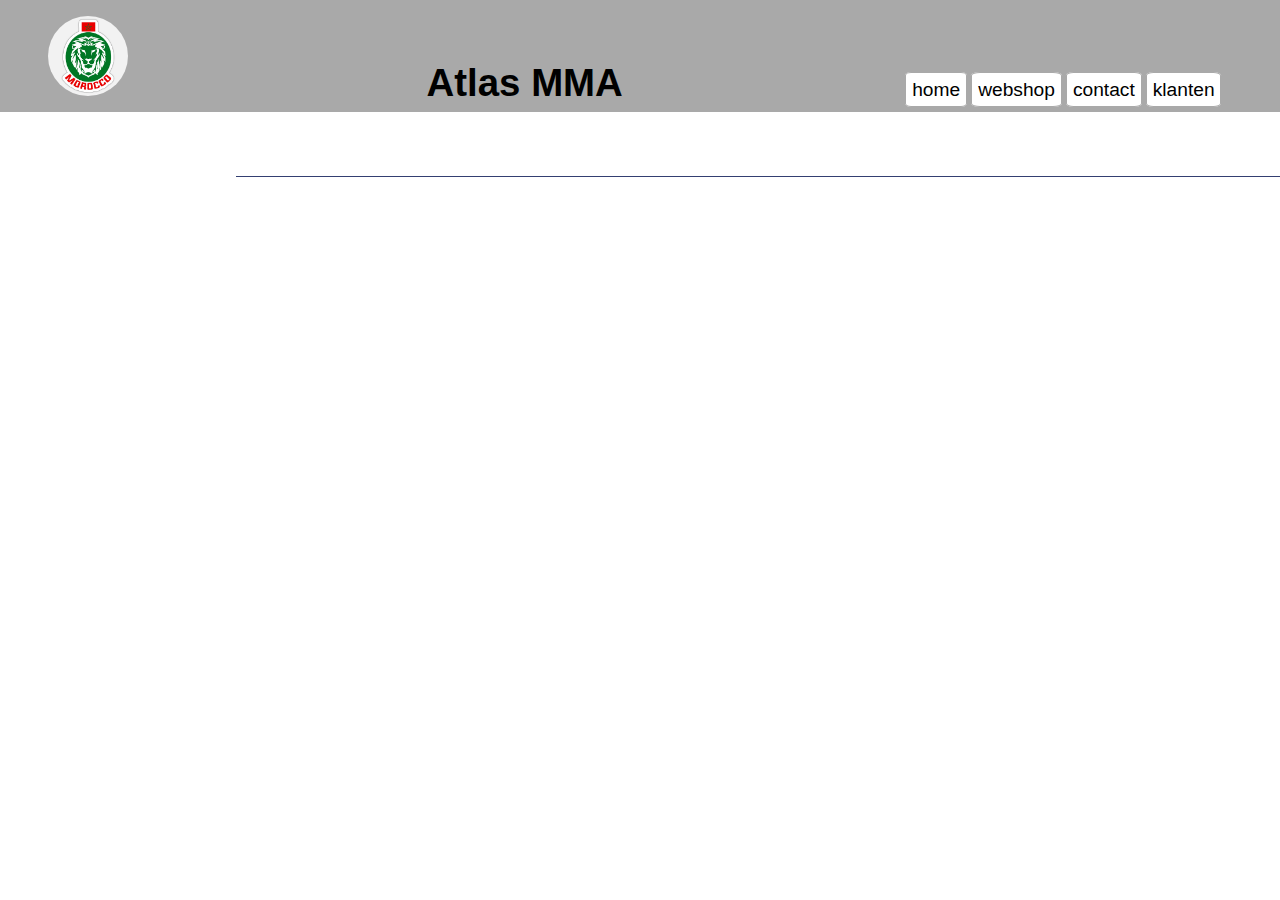
<file: basis-shop/klanten.html>
<!DOCTYPE html>
<html lang="en">
<head>
    <meta charset="UTF-8">
    <meta http-equiv="X-UA-Compatible" content="IE=edge">
    <meta name="viewport" content="width=device-width, initial-scale=1.0">
    <link rel="shortcut icon" href="#" type="image/x-icon">
    <link rel="stylesheet" href="css/style.css">

    <script src="js/script.js" defer></script>
    <title>klanten</title>
</head>
<body>
    <header>
        <img src="assets/imgs/morocoo.jpeg" alt="logo van basis webshop" id="logo">
        <h2>Atlas MMA</h2>
        <nav>
            <a href="index.html">home</a>
            <a href="shop.html">webshop</a>
            <a href="contact.html">contact</a>
            <a href="klanten.html">klanten</a>
            
        </nav>
    </header>
    <main>
        <section id="section"></section>
    </main>
</body>
</html>
</file>
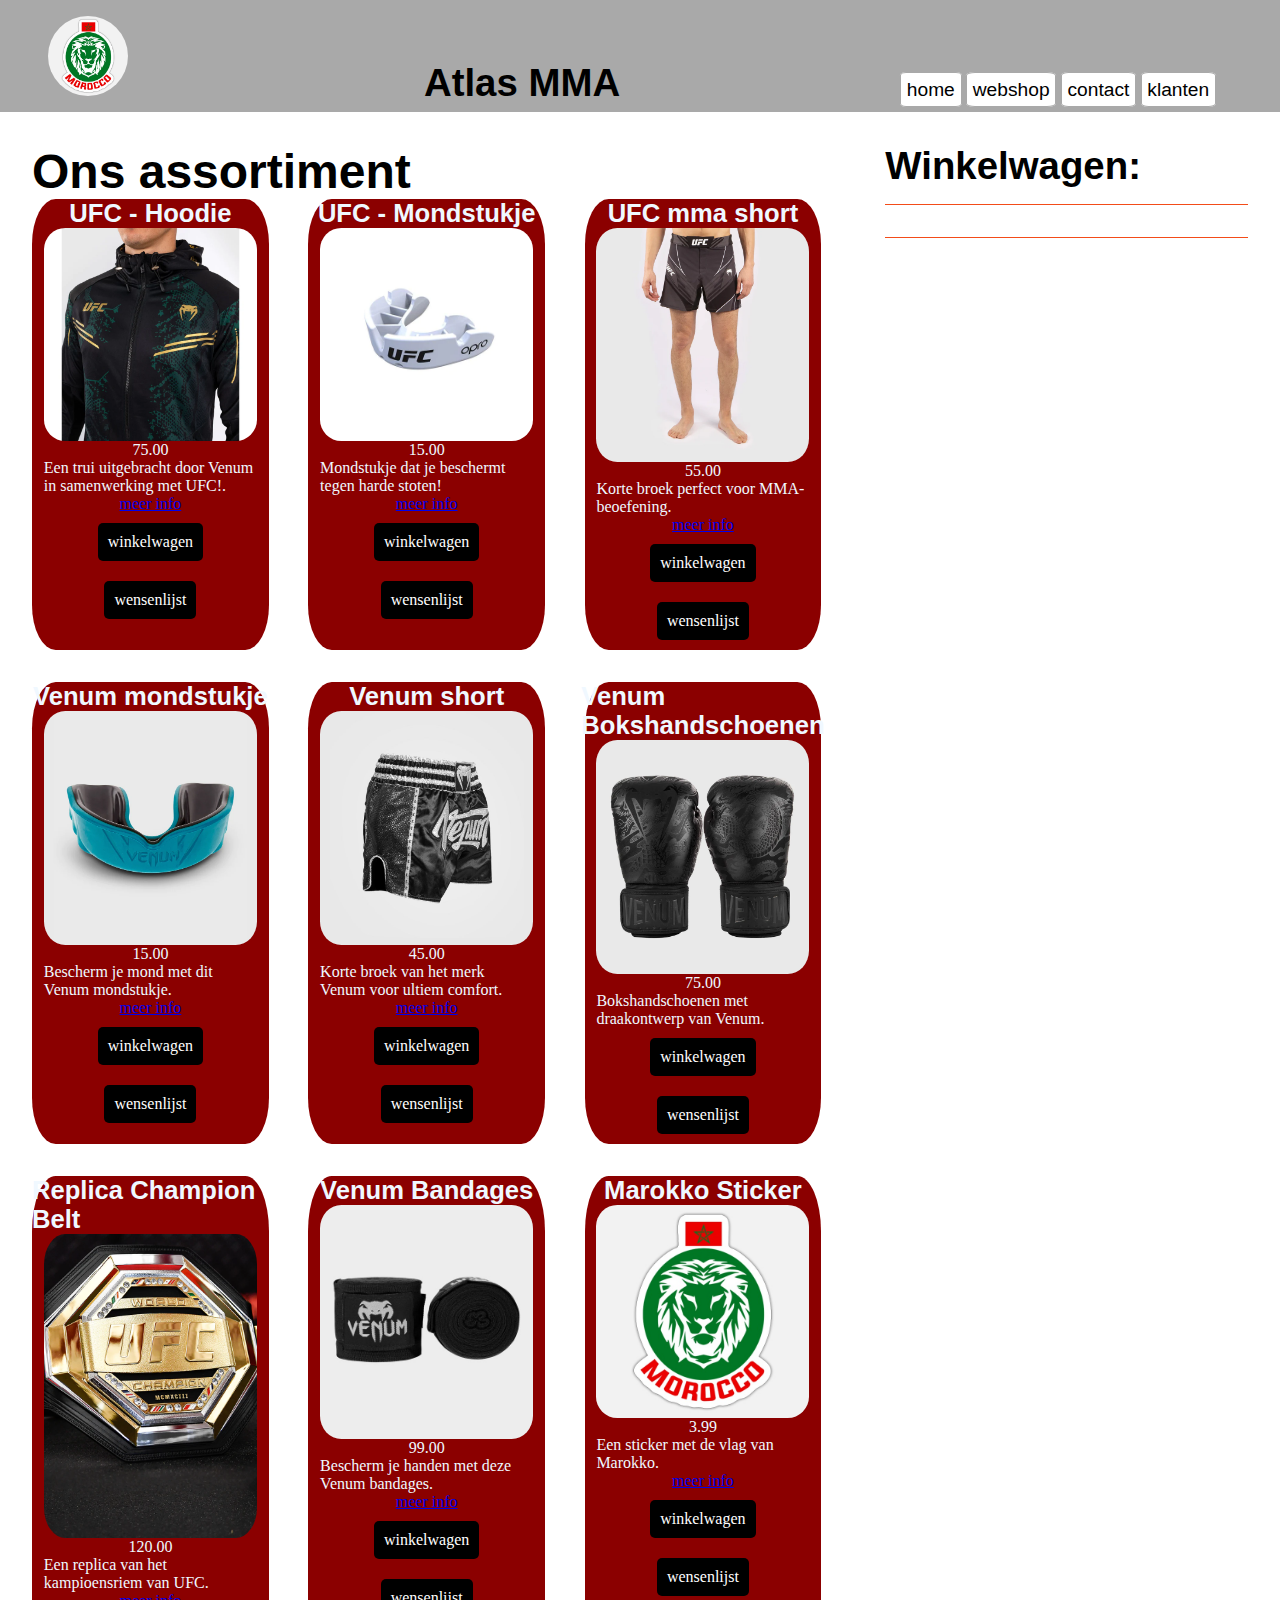
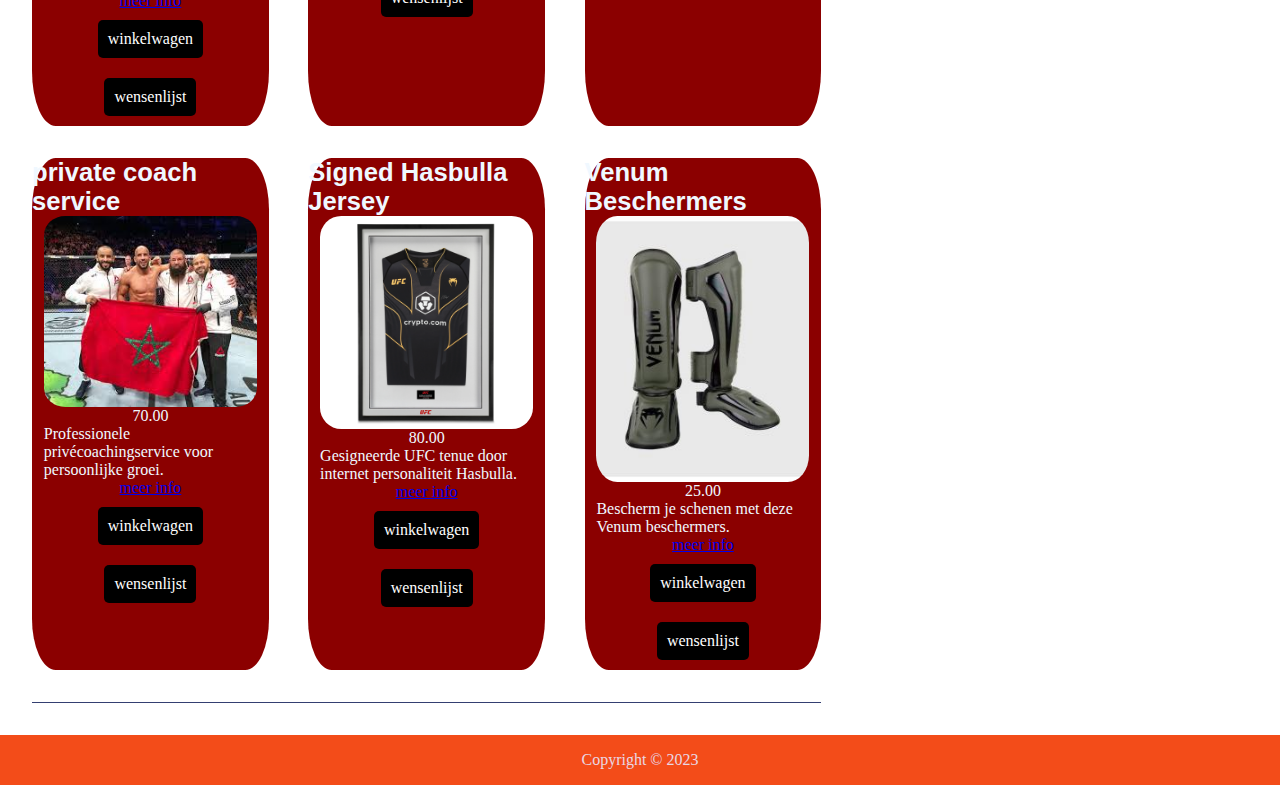
<file: basis-shop/shop.html>
<!DOCTYPE html>
<html lang="nl-BE">
<head>
    <meta charset="UTF-8">
    <meta name="viewport" content="width=device-width, initial-scale=1.0">
    <title>basis shop</title>

    <link rel="shortcut icon" href="#" type="image/x-icon">
    <link rel="stylesheet" href="css/style.css">

    <script src="js/script.js" type="module"></script>
</head>
<body>
    <header>
        <img src="assets/imgs/morocoo.jpeg" alt="logo van basis webshop" id="logo">
        <h2>Atlas MMA</h1>
        <nav>
            <a href="index.html">home</a>
            <a href="shop.html">webshop</a>
            <a href="contact.html">contact</a>
            <a href="klanten.html">klanten</a>
        </nav>
    </header>
    <main>
        <h1>Ons assortiment</h1>
        <section id="products">
            <article id="article0">
                <h3>UFC - Hoodie</h3>
                <img src="assets/imgs/HOODIE-UFC-EMERALD.webp" alt="een product">
                <p>75.00</p>
                <p>Een trui uitgebracht door Venum in samenwerking met UFC!.</p>
                <a href="product.html">meer info</a>
                <button class="addToCartBtn">winkelwagen</button>
                <button class="addToWishlistBtn">wensenlijst</button>
            </article>
            <article id="article1">
                <h3>UFC - Mondstukje</h3>
                <img src="assets/imgs/UFC-Mondstukje.webp" alt="een product">
                <p>15.00</p>
                <p>Mondstukje dat je beschermt tegen harde stoten!</p>
                <a href="product.html">meer info</a>
                <button class="addToCartBtn">winkelwagen</button>
                <button class="addToWishlistBtn">wensenlijst</button>
            </article>
            <article id="article2">
                <h3>UFC mma short</h3>
                <img src="assets/imgs/UFC-Short.webp" alt="een product">
                <p>55.00</p>
                <p>Korte broek perfect voor MMA-beoefening.</p>
                <a href="product.html">meer info</a>
                <button class="addToCartBtn">winkelwagen</button>
                <button class="addToWishlistBtn">wensenlijst</button>
            </article>
            <article id="article3">
                <h3>Venum mondstukje</h3>
                <img src="assets/imgs/venum_mondbeschermers.webp" alt="een product">
                <p>15.00</p>
                <p>Bescherm je mond met dit Venum mondstukje.</p>
                <a href="product.html">meer info</a>
                <button class="addToCartBtn">winkelwagen</button>
                <button class="addToWishlistBtn">wensenlijst</button>
            </article>
            <article id="article4">
                <h3>Venum short</h3>
                <img src="assets/imgs/Venum_short.jpeg" alt="een product">
                <p>45.00</p>
                <p>Korte broek van het merk Venum voor ultiem comfort.</p>
                <a href="product.html">meer info</a>
                <button class="addToCartBtn">winkelwagen</button>
                <button class="addToWishlistBtn">wensenlijst</button>
            </article>
            <article id="article5">
                <h3>Venum Bokshandschoenen</h3>
                <img src="assets/imgs/Venum_Dragon_Bokshandschoenen.webp" alt="een product">
                <p>75.00</p>
                <p>Bokshandschoenen met draakontwerp van Venum.</p>
                <button class="addToCartBtn">winkelwagen</button>
                <button class="addToWishlistBtn">wensenlijst</button>
            </article>
            <article id="article6">
                <h3>Replica Champion Belt</h3>
                <img src="assets/imgs/UFC-Legacy-Belt.webp" alt="een product">
                <p>120.00</p>
                <p>Een replica van het kampioensriem van UFC.</p>
                <a href="product.html">meer info</a>
                <button class="addToCartBtn">winkelwagen</button>
                <button class="addToWishlistBtn">wensenlijst</button>
            </article>
            <article id="article7">
                <h3>Venum Bandages</h3>
                <img src="assets/imgs/Venum_Bandages.jpeg" alt="een product">
                <p>99.00</p>
                <p>Bescherm je handen met deze Venum bandages.</p>
                <a href="product.html">meer info</a>
                <button class="addToCartBtn">winkelwagen</button>
                <button class="addToWishlistBtn">wensenlijst</button>
            </article>
            <article id="article8">
                <h3>Marokko Sticker</h3>
                <img src="assets/imgs/morocoo.jpeg" alt="een product">
                <p>3.99</p>
                <p>Een sticker met de vlag van Marokko.</p>
                <a href="product.html">meer info</a>
                <button class="addToCartBtn">winkelwagen</button>
                <button class="addToWishlistBtn">wensenlijst</button>
            </article>
            <article id="article9">
                <h3>private coach service</h3>
                <img src="assets/imgs/ottman.jpeg" alt="een product">
                <p>70.00</p>
                <p>Professionele privécoachingservice voor persoonlijke groei.</p>
                <a href="product.html">meer info</a>
                <button class="addToCartBtn">winkelwagen</button>
                <button class="addToWishlistBtn">wensenlijst</button>      
            </article>
            <article id="article10">
                <h3>Signed Hasbulla Jersey</h3>
                <img src="assets/imgs/HasbullaJersey.webp" alt="een product">
                <p>80.00</p>
                <p>Gesigneerde UFC tenue door internet personaliteit Hasbulla.</p>
                <a href="product.html">meer info</a>
                <button class="addToCartBtn">winkelwagen</button>
                <button class="addToWishlistBtn">wensenlijst</button>
            </article>
            <article id="article11">
                <h3>Venum Beschermers</h3>
                <img src="assets/imgs/scheenlappen.jpeg" alt="een product">
                <p>25.00</p>
                <p>Bescherm je schenen met deze Venum beschermers.</p>
                <a href="product.html">meer info</a>
                <button class="addToCartBtn">winkelwagen</button>
                <button class="addToWishlistBtn">wensenlijst</button>
            </article>          

        </section>
        </main>         

        <aside>
            <section>
                <h2>Winkelwagen:</h2>
            </section>          

            <section id="cart"></section>
        </aside>
        <footer>
            <p>Copyright &copy; 2023</p>
        </footer>
    </body>
</html>
</file>
<file: basis-shop/css/style.css>
@import url(reset.css);

:root {
    --yellow: #fbc40e;
    --blue: #343f71;
    --light: #e9d8e4;
    --orange: #f34c19;
}

body {
    font-family:Georgia, 'Times New Roman', Times, serif;

    display: grid;
    grid-template-areas: 
        'header header'
        'main aside'
        'footer footer';
    grid-template-columns: 2fr 1fr;
}

header {
    grid-area: header;

    background-color: darkgray;
    padding: 0 2em;
    margin-bottom: 2em;

    display: flex;
    justify-content: space-between;
    align-items: baseline;
}

header img{
    height: 50%;
    max-height: 80px;
}
header #logo {
    margin: 1em;
    border-radius: 50%;
}

header nav {
    margin-right: 2em;
    font-family:sans-serif;
}

header img{
    height: 100px;
}

header nav a {
    font-size: 1.2em;
    padding: .3em;
    color: black;
    border: 1px solid darkgray;
    border-radius: 10%;
    background-color: white;
    text-decoration: none;
}

header nav a:hover {
    color: var(--orange)
}

/* ik heb hier een class gemaakt die ingeroepen gaat worden via JS als ik op de wishlist button druk */
.addToWishlistBtn.colored {
    background-color: var(--orange);
    color: white;
  }  

main {
    grid-area: main;
    padding: 0 2rem;
}

main section {
    padding-bottom: 2rem;
    border-bottom: 1px solid var(--blue);
    margin-bottom: 2rem;
}

main #section{
    display: flex;
    flex-direction: row;
    flex-wrap: wrap;
    text-align: center;
    align-items:flex-end;
    justify-content: center;
    gap: 2rem;
    font-family: Verdana, Geneva, Tahoma, sans-serif;
    margin-left: 17%;
    width: 1200px;
}

main #section section{
    padding: 20px;
    background-color: #343f71;
    color: #e9d8e4;
    border: #343f71 solid;
    border-radius: 10%;
    width: 300px;
}

main #section img{
    border-radius: 20%;
    max-width: 300px;
}

main section#bestSellers,
main #products {
    display: flex;
    flex-wrap: wrap;
    justify-content: space-between;
    row-gap: 2em;
}
main td img{
    max-height: 50px;
    height: 50px;
}
main section#bestSellers article,
main #products article{
    display: flex;
    flex-direction: column;
    align-items: center;
    color: aliceblue;
    background-color: darkred;
    max-width: 30%;
    border-radius: 10%;
}

main section#bestSellers h2 {
    flex: 0 0 100%;
}

main section#bestSellers article img,
main section#bestSellers article p,
main #products article img,
main #products article p {
    max-width: 90%;
    max-height: 65%;
    border-radius: 10%;
}


main #store #map {
    width: 100%;
    height: 200px;
}

button {
    display: inline-block;
    margin: 10px; 
    padding: 10px;
    font-size: 16px;
    cursor: pointer;
    background-color: black;
    color: #fff;
    border: none;
    border-radius: 5px;
}

 

aside {
    grid-area: aside;
    padding: 0 2em;
}
aside img{
    height: 50px;
}
aside section {
    padding-bottom: 1rem;
    border-bottom: 1px solid var(--orange);
    margin-bottom: 1rem;
}

aside article{
    display: flex;
    gap: 20px;
}

aside #store #map {
    height: 200px;
}

aside h3{
    display: inline-flex;
    padding: 15px;
    width: 120px;
    height: 10px;
    font-size: smaller;
}

aside td{
    display: inline-flex;
    border: black solid;
    padding: 15px;
    width: 120px;
    height: 80px;

}

aside #hours ul {
    list-style-type: none;
}

footer {
    grid-area: footer;

    background-color: var(--orange);
    color: var(--light);
    text-align: center;
    padding: 1em;
}

/* typography */
h1, h2, h3 {
    font-family:'Trebuchet MS', 'Lucida Sans Unicode', 'Lucida Grande', 'Lucida Sans', Arial, sans-serif;
    font-weight: bold;
}
h1 {font-size: 3em;}
h2 {font-size: 2.4em;}
h3 {font-size: 1.6em;}
</file>
